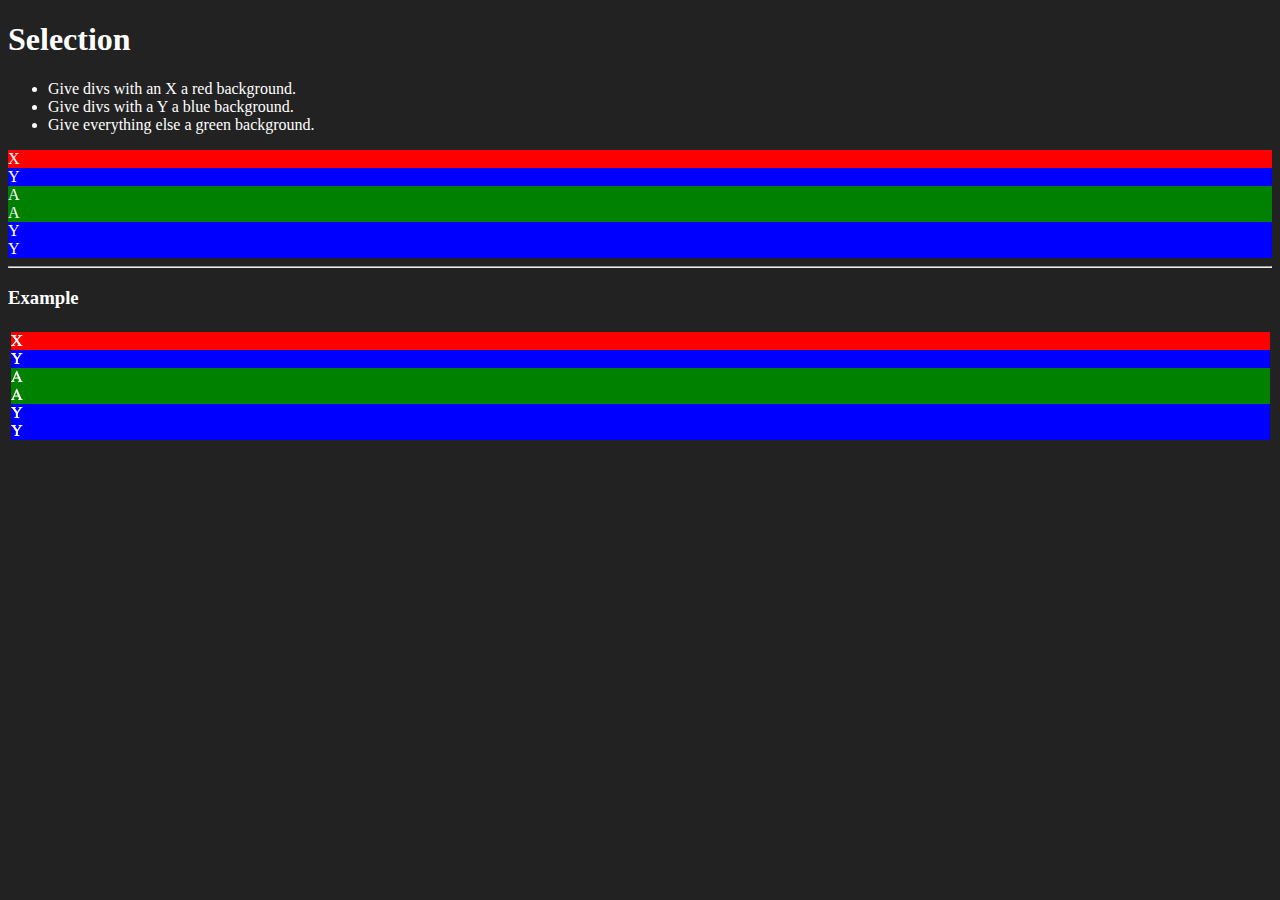
<file: 000-Selectors/index.html>
<!doctype html>
<html>
<head>
<title>Selection</title>
<link rel="stylesheet" type="text/css" href="app.css">
</head>
<body>

<h1>Selection</h1>

<ul>
  <li>Give divs with an X a red background.</li>
  <li>Give divs with a Y a blue background.</li>
  <li>Give everything else a green background.</li>
</ul>

<section class="collection">
  <div class="foo">
    X
  </div>
  <div class="bar">
    Y
  </div>
  <div class="baz">
    A
  </div>
  <div class="baz">
    A
  </div>
  <div class="bar">
    Y
  </div>
  <div class="fiz">
    Y
  </div>
</section>

<hr>
<h3>Example</h3>
<img src="img/example.png" alt="">

</body>
</html>
</file>
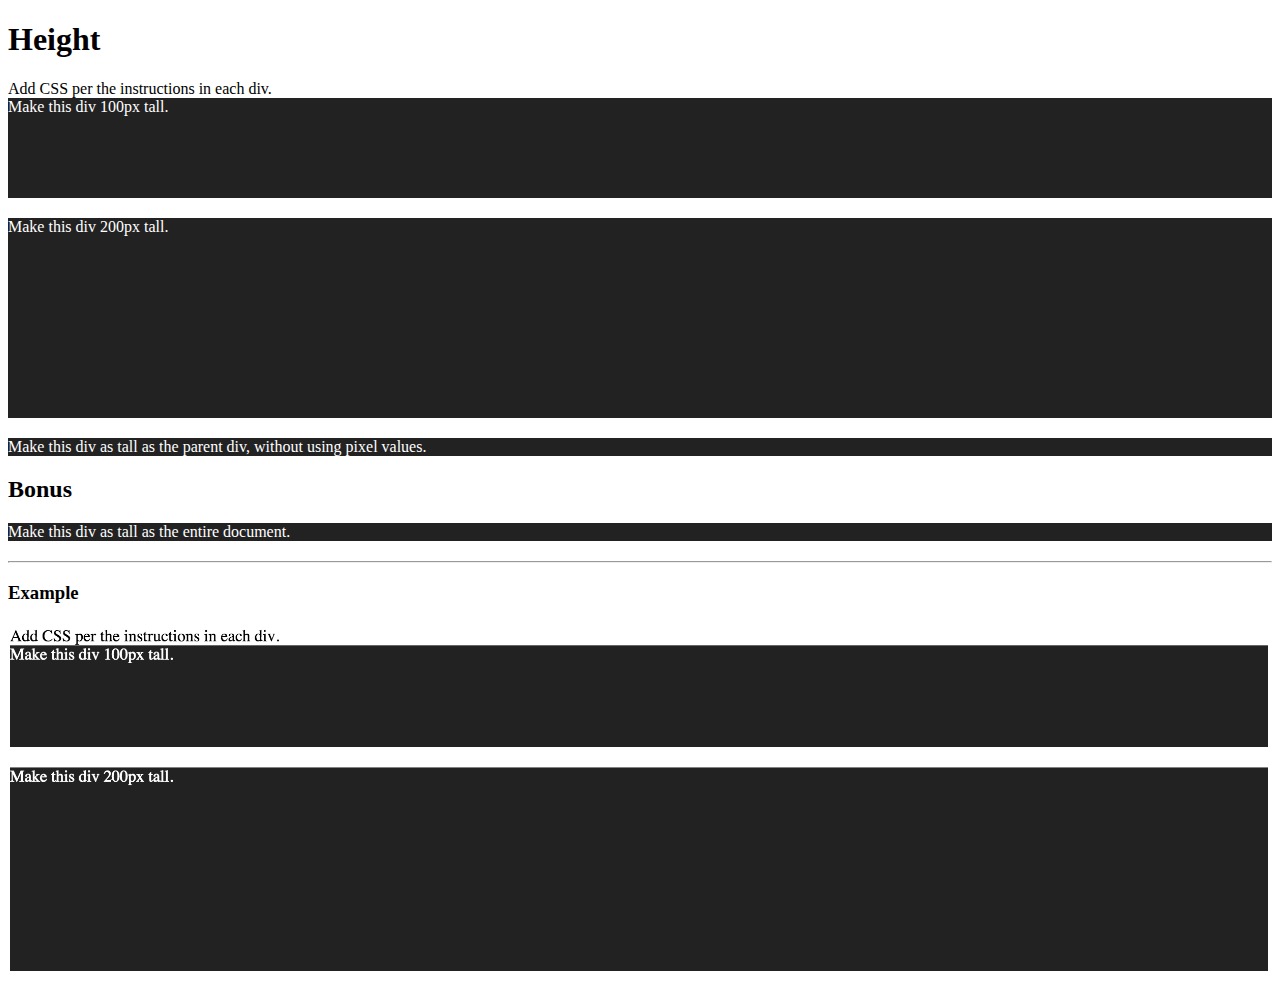
<file: 001-Height/index.html>
<!doctype html>
<html>
<head>
<title>Height</title>
<link rel="stylesheet" type="text/css" href="app.css">
</head>
<body>

<h1>Height</h1>

Add CSS per the instructions in each div.

<div class="short">
  Make this div 100px tall.
</div>

<div class="tall">
  Make this div 200px tall.
</div>

<div class="outside">
  <div class="inside">
    Make this div as tall as the parent div, without using pixel values.
  </div>
</div>

<h2>Bonus</h2>

<div class="giant">
  Make this div as tall as the entire document.
</div>


<hr>
<h3>Example</h3>
<img src="img/example.png" alt="">

</body>
</html>
</file>
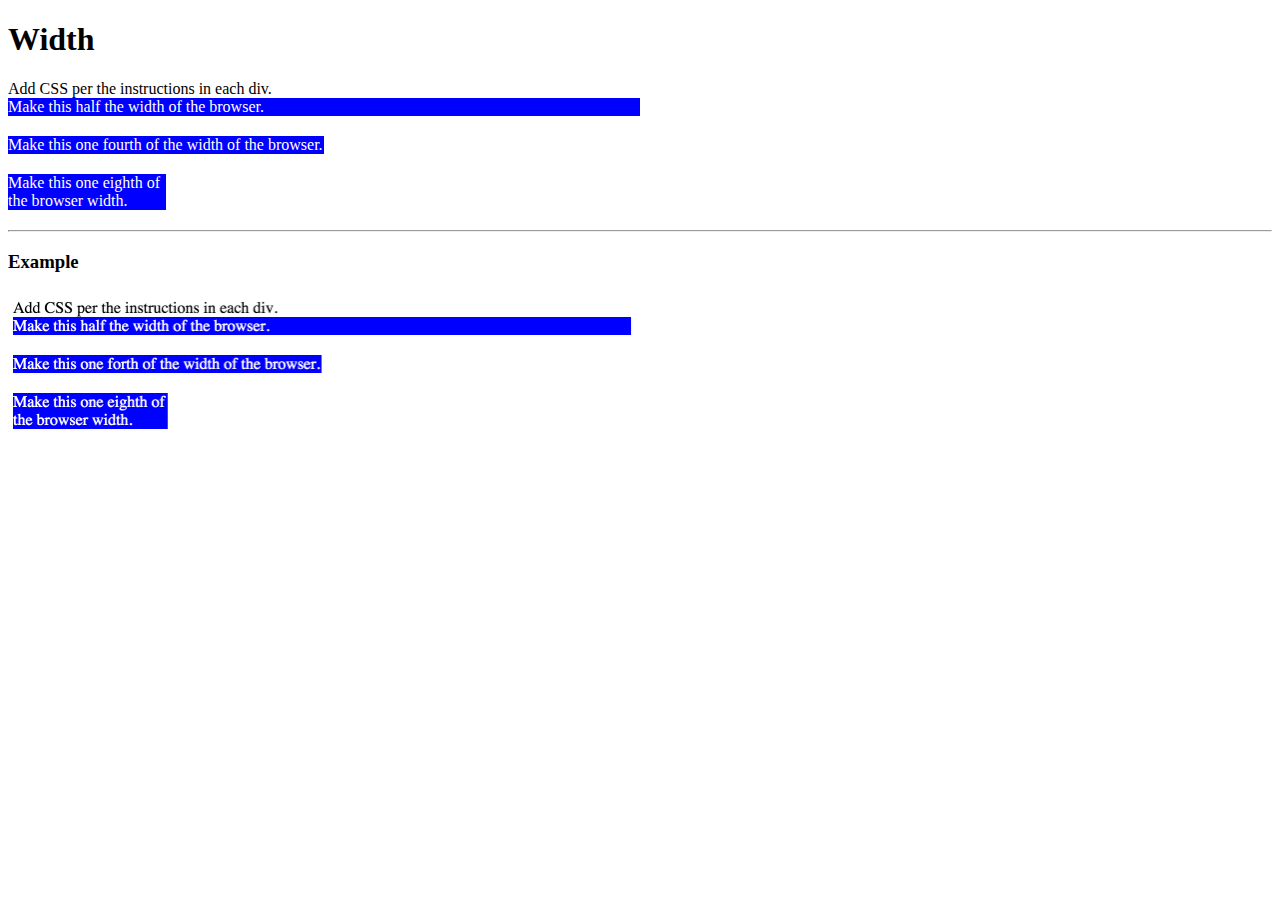
<file: 002-Width/index.html>
<!doctype html>
<html>
<head>
<title>Width</title>
<link rel="stylesheet" type="text/css" href="app.css">
</head>
<body>

<h1>Width</h1>

Add CSS per the instructions in each div.

<div class="half">
  Make this half the width of the browser.
</div>

<div class="fourth">
  Make this one fourth of the width of the browser.
</div>

<div class="eighth">
  Make this one eighth of the browser width.
</div>

<hr>
<h3>Example</h3>
<img src="img/width.png" style="max-width: 50%;">

<script src="app.js" type="text/javascript" charset="utf-8"></script>
</body>
</html>
</file>
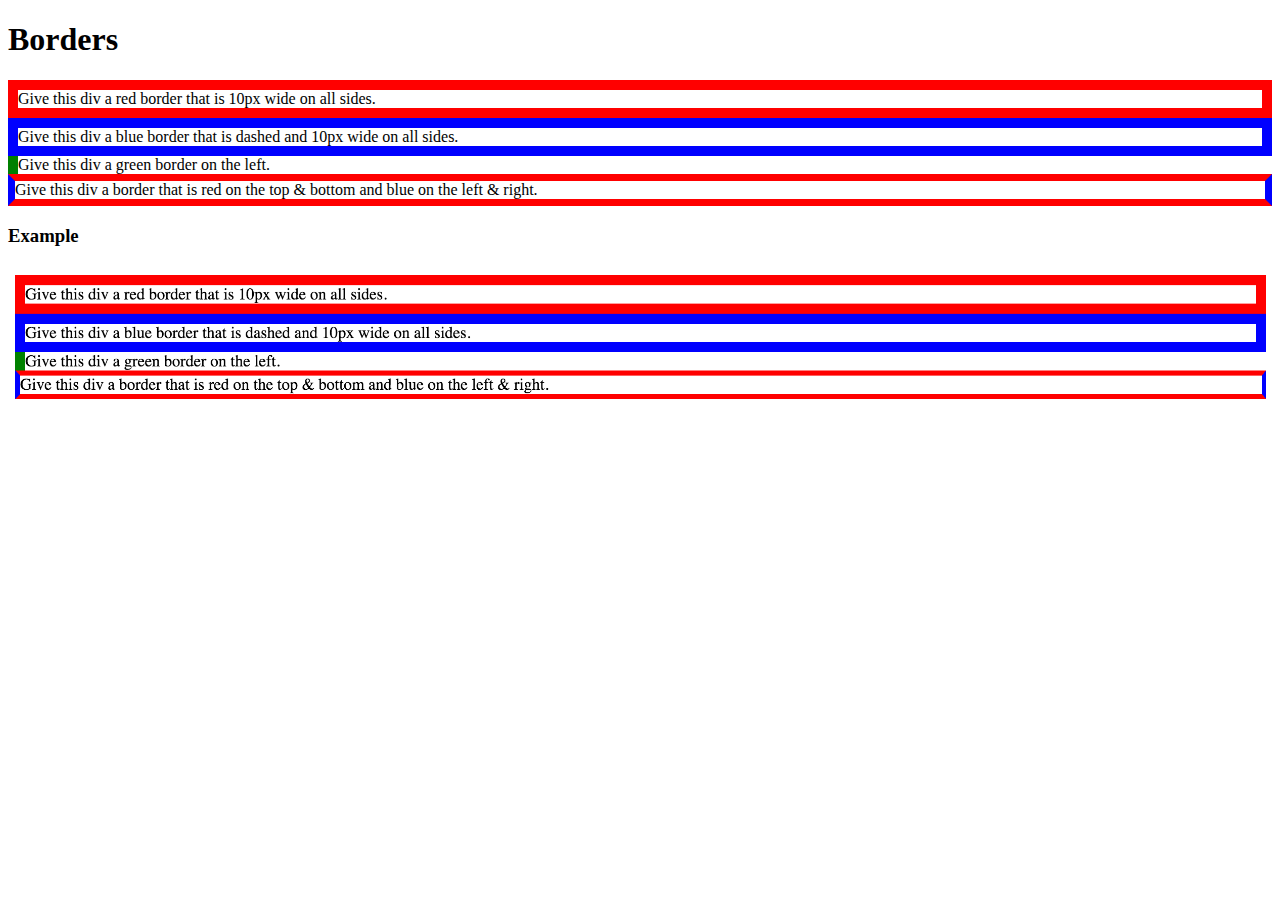
<file: 003-Borders/index.html>
<!doctype html>
<html>
<head>
<title>Borders</title>
<link rel="stylesheet" type="text/css" href="app.css">
</head>
<body>

<h1>Borders</h1>

<div class="one">
  Give this div a red border that is 10px wide on all sides.
</div>

<div class="two">
  Give this div a blue border that is dashed and 10px wide on all sides.
</div>

<div class="three">
  Give this div a green border on the left.
</div>

<div class="flag">
  Give this div a border that is red on the top & bottom and blue on the left & right.
</div>

<h3>Example</h3>
<img src="img/example.png">

<script src="app.js" type="text/javascript" charset="utf-8"></script>
</body>
</html>
</file>
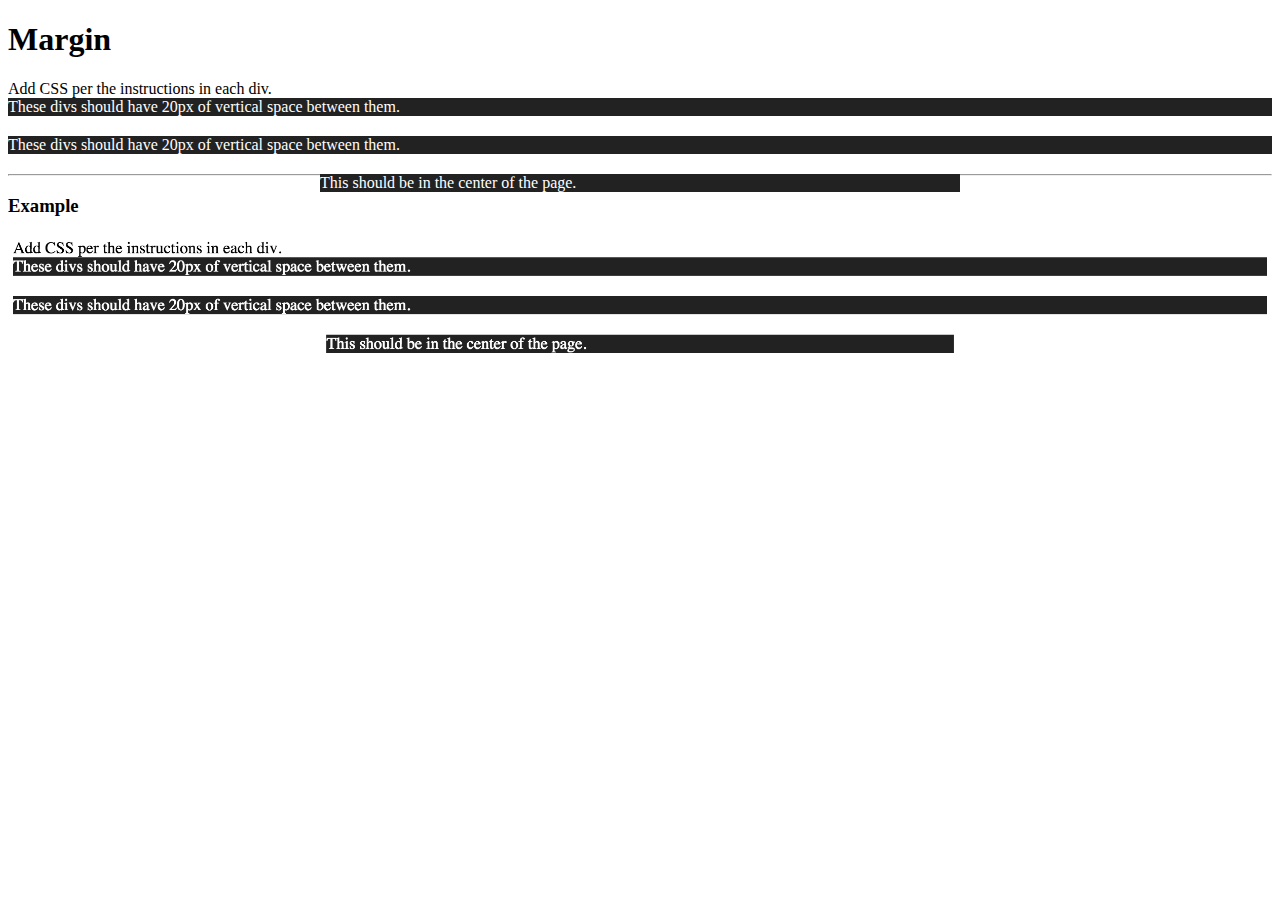
<file: 004-Margin/index.html>
<!doctype html>
<html>
<head>
<title>Margin</title>
<link rel="stylesheet" type="text/css" href="app.css">
</head>
<body>

<h1>Margin</h1>

Add CSS per the instructions in each div.


<div class="foo">
  These divs should have 20px of vertical space between them.
</div>

<div class="foo">
  These divs should have 20px of vertical space between them.
</div>

<section class="center">
  This should be in the center of the page.
</section>

<hr>
<h3>Example</h3>
<img src="img/example.png" alt="">

</body>
</html>
</file>
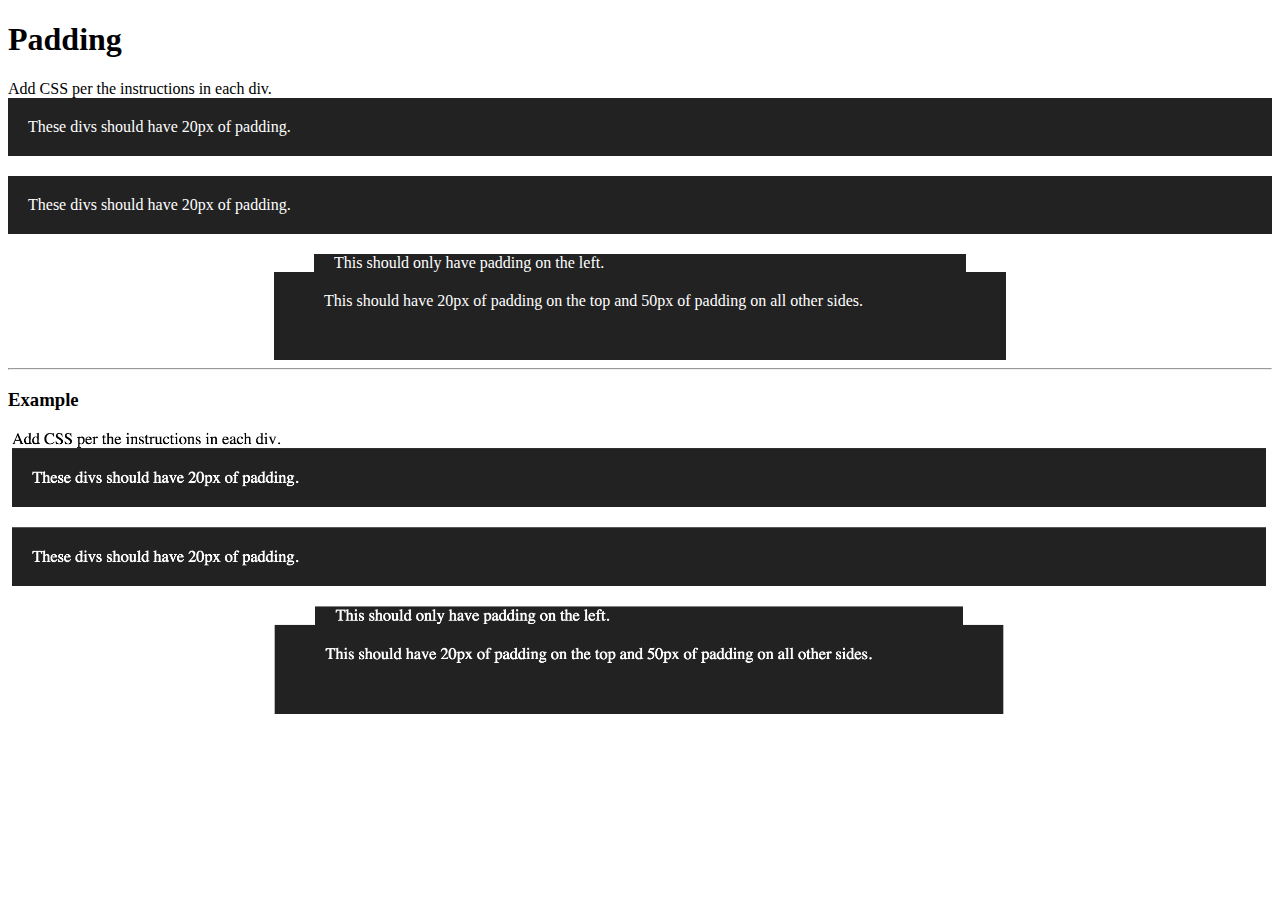
<file: 005-padding/index.html>
<!doctype html>
<html>
<head>
<title>Padding</title>
<link rel="stylesheet" type="text/css" href="app.css">
</head>
<body>

<h1>Padding</h1>

Add CSS per the instructions in each div.


<div class="foo">
  These divs should have 20px of padding.
</div>

<div class="foo">
  These divs should have 20px of padding.
</div>

<section class="center special">
  This should only have padding on the left.
</section>

<section class="center special-alt">
  This should have 20px of padding on the top and 50px of padding on all other sides.
</section>

<hr>
<h3>Example</h3>
<img src="img/example.png" alt="">

</body>
</html>
</file>
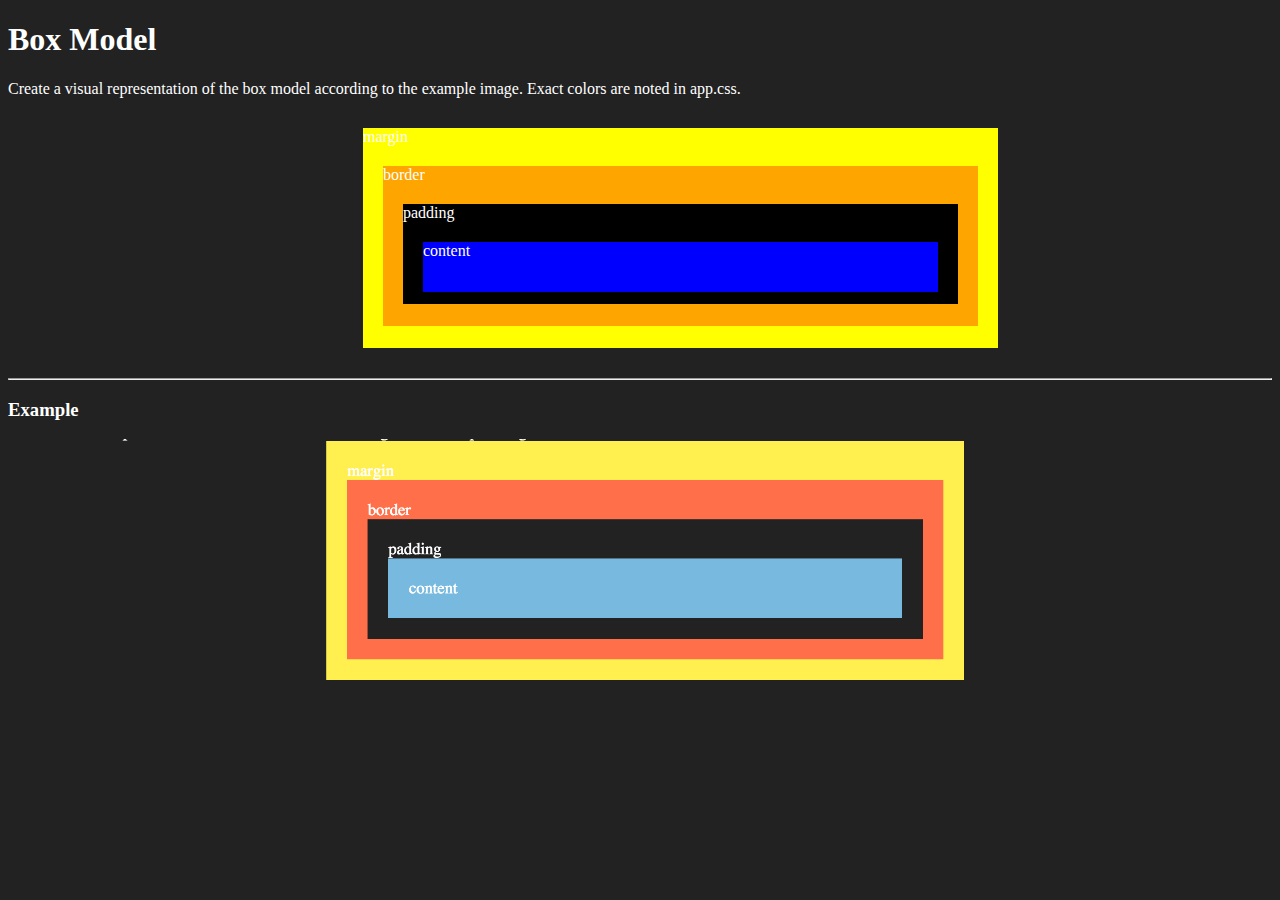
<file: 006-box-model/index.html>
<!doctype html>
<html>
<head>
<title>Box Model</title>
<link rel="stylesheet" type="text/css" href="app.css">
</head>
<body>

<h1>Box Model</h1>

Create a visual representation of the box model according to the example image.

Exact colors are noted in app.css.

<section class="box-model">
  <div class="a">
    margin
    <div class="b">
      border
      <div class="c">
        padding
        <div class="d">
          content
        </div>
      </div>
    </div>
  </div>
</section>

<hr>
<h3>Example</h3>
<img src="img/example.png" alt="">

</body>
</html>
</file>
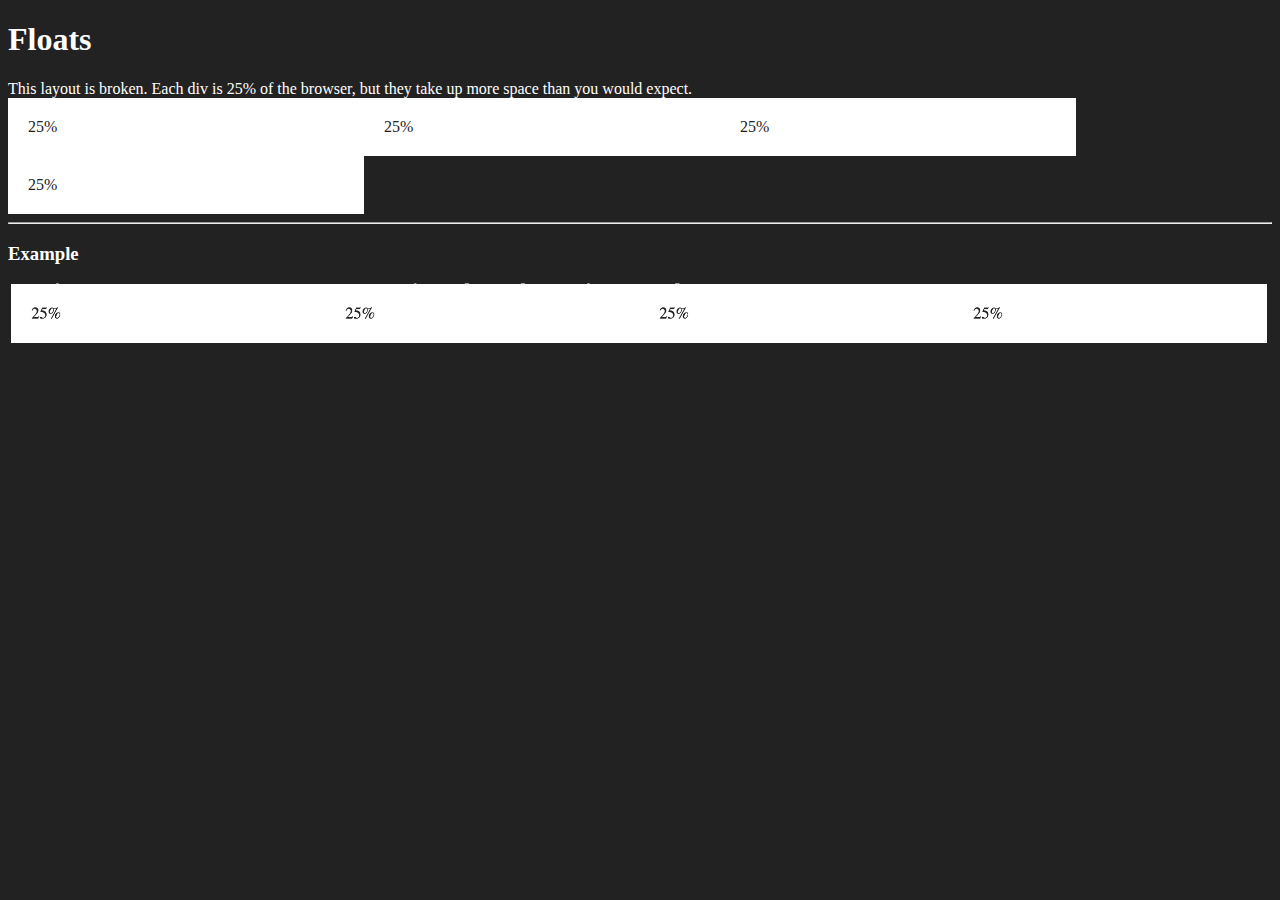
<file: 008-box-sizing/index.html>
<!doctype html>
<html>
<head>
<title>Box - Sizing</title>
<link rel="stylesheet" type="text/css" href="app.css">
</head>
<body>

<h1>Floats</h1>
This layout is broken. Each div is 25% of the browser, but they take up more space than you would expect.

<section>
  <div class="column">25%</div>
  <div class="column">25%</div>
  <div class="column">25%</div>
  <div class="column">25%</div>
</section>

<section class="clear">
  <hr>
  <h3>Example</h3>
  <img src="img/example.png" alt="">
</section>
</body>
</html>
</file>
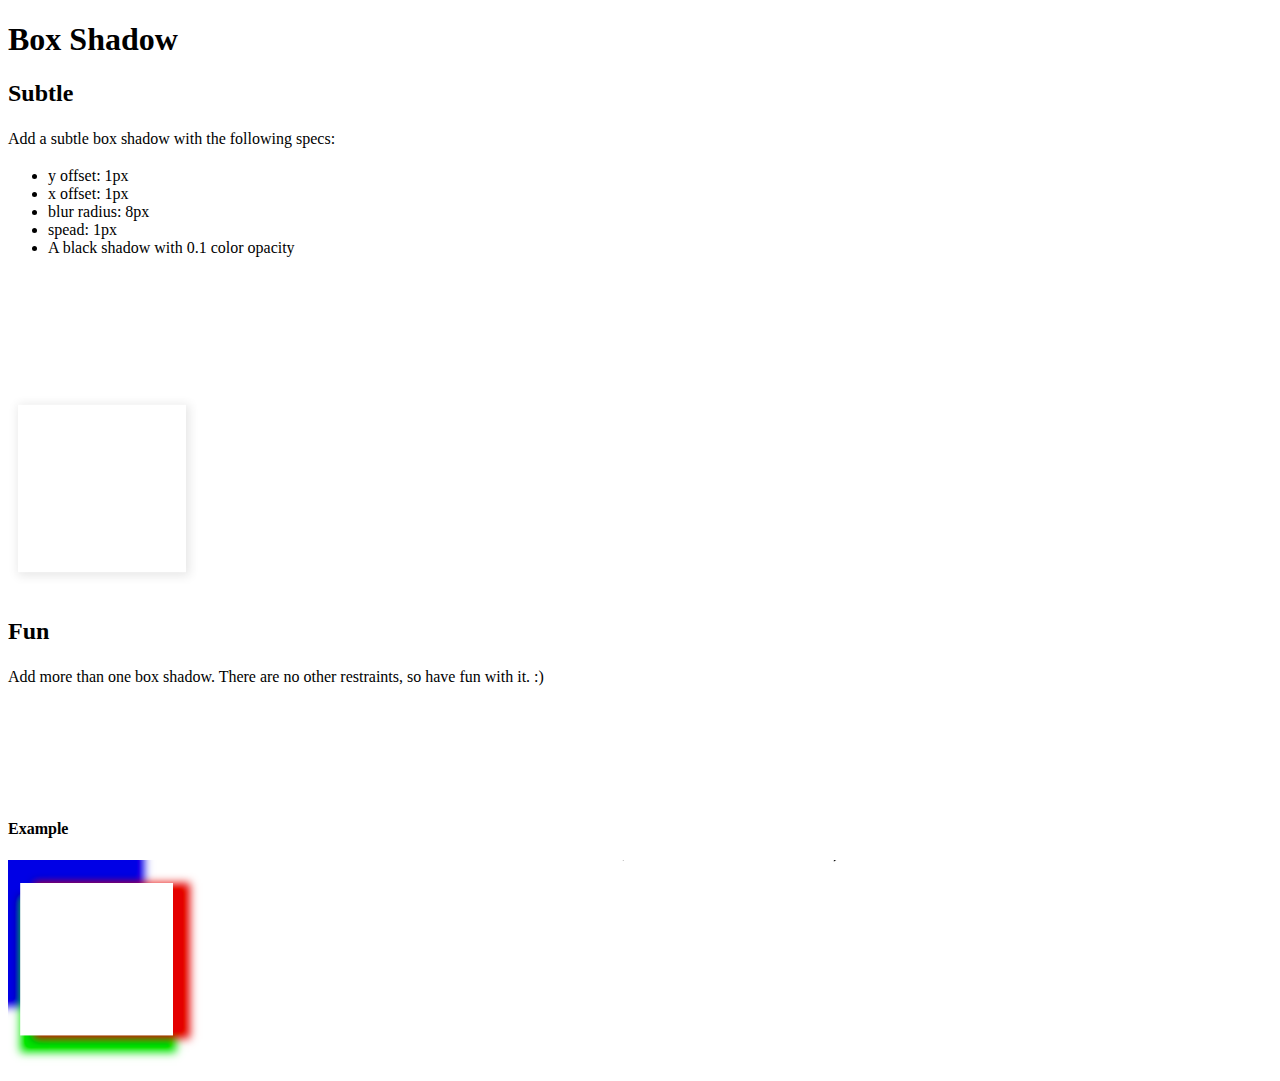
<file: 009-box-shadow/index.html>
<!doctype html>
<html>
<head>
<title>Border Radius</title>
<link rel="stylesheet" type="text/css" href="app.css">
</head>
<body>

<h1>Box Shadow</h1>

<h2>Subtle</h2>
<p>Add a subtle box shadow with the following specs:</p>

<ul>
  <li>y offset: 1px</li>
  <li>x offset: 1px</li>
  <li>blur radius: 8px</li>
  <li>spead: 1px</li>
  <li>A black shadow with 0.1 color opacity</li>
</ul>

<div class="box subtle">

</div>

<img src="img/example.png">

<h2>Fun</h2>
<p>Add more than one box shadow. There are no other restraints, so have fun with it. :)</p>

<div class="box fun">

</div>

<h4>Example</h4>
<img src="img/example2.png">

</body>
</html>
</file>
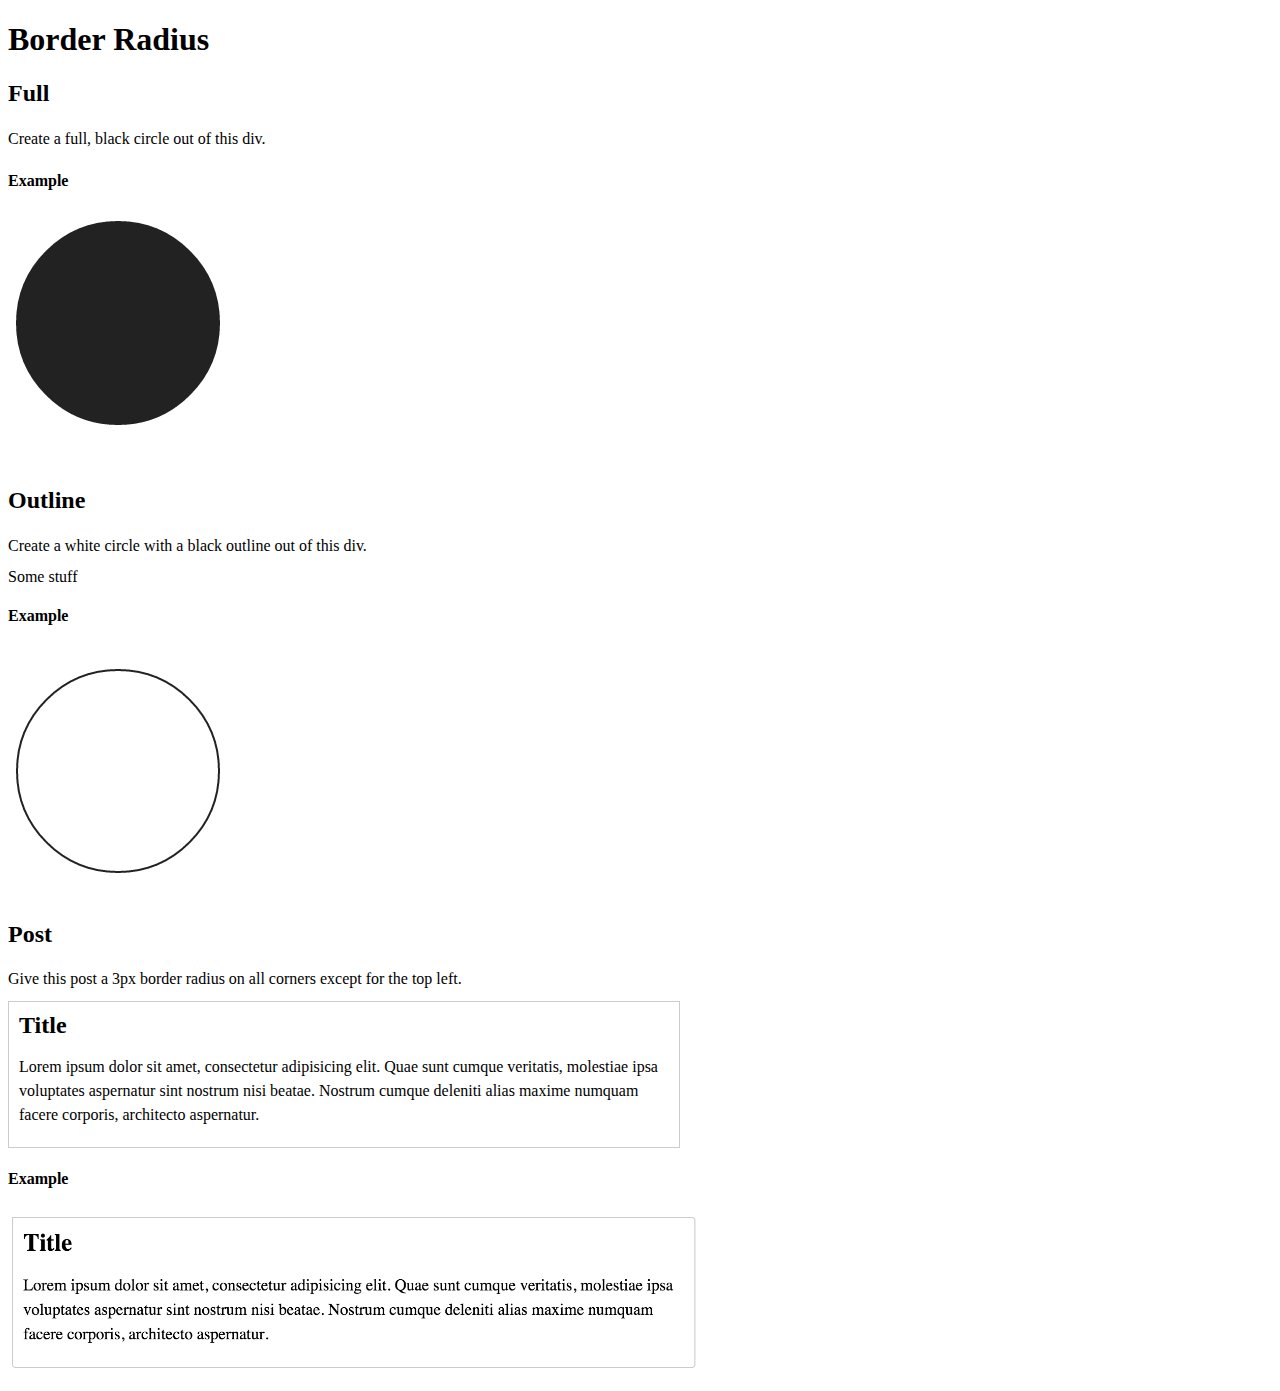
<file: 010-border-radius/index.html>
<!doctype html>
<html>
<head>
<title>Border Radius</title>
<link rel="stylesheet" type="text/css" href="app.css">
</head>
<body>

<h1>Border Radius</h1>

<h2>Full</h2>
<p>Create a full, black circle out of this div.</p>

<div class="circle full">

</div>

<h4>Example</h4>
<img src="img/example.png">

<h2>Outline</h2>
<p>Create a white circle with a black outline out of this div.</p>

<div class="circle outline">
  Some stuff
</div>

<h4>Example</h4>
<img src="img/example2.png">

<h2>Post</h2>

<p>Give this post a 3px border radius on all corners except for the top left.</p>

<article class="post">
  <h2>Title</h2>
  <p>Lorem ipsum dolor sit amet, consectetur adipisicing elit. Quae sunt cumque veritatis, molestiae ipsa voluptates aspernatur sint nostrum nisi beatae. Nostrum cumque deleniti alias maxime numquam facere corporis, architecto aspernatur.</p>
</article>

<h4>Example</h4>
<img src="img/example3.png">

</body>
</html>
</file>
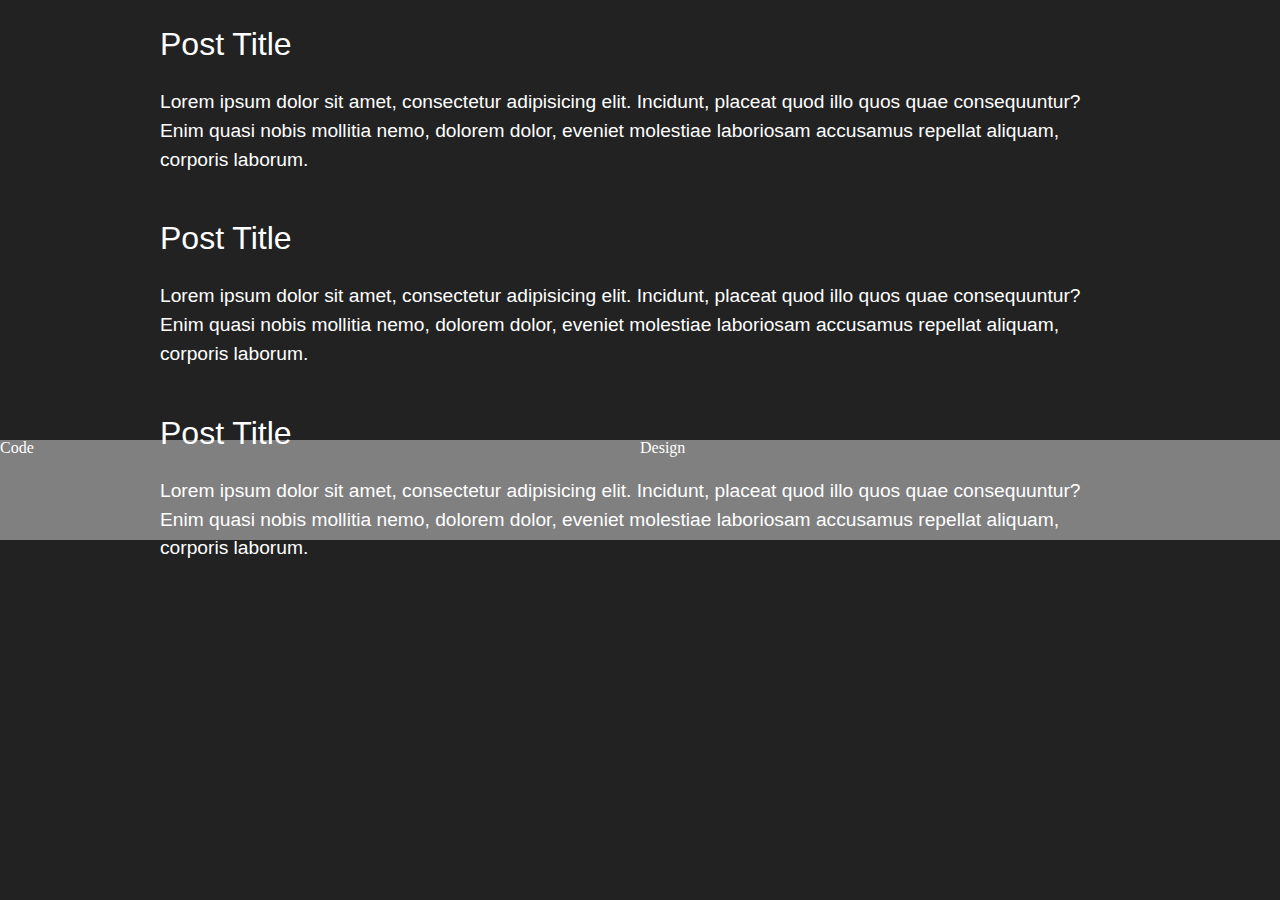
<file: 014-posts/index.html>
<!doctype html>
<html>
<head>
<title>Match Mockup</title>
<link rel="stylesheet" type="text/css" href="reset.css">
<link rel="stylesheet" type="text/css" href="app.css">
</head>
<body>

<section class="posts">
  <article class="post">
    <h2 class="post-title">Post Title</h2>
    <p>Lorem ipsum dolor sit amet, consectetur adipisicing elit. Incidunt, placeat quod illo quos quae consequuntur? Enim quasi nobis mollitia nemo, dolorem dolor, eveniet molestiae laboriosam accusamus repellat aliquam, corporis laborum.</p>
  </article>
  <article class="post">
    <h2 class="post-title">Post Title</h2>
    <p>Lorem ipsum dolor sit amet, consectetur adipisicing elit. Incidunt, placeat quod illo quos quae consequuntur? Enim quasi nobis mollitia nemo, dolorem dolor, eveniet molestiae laboriosam accusamus repellat aliquam, corporis laborum.</p>
  </article>
  <article class="post">
    <h2 class="post-title">Post Title</h2>
    <p>Lorem ipsum dolor sit amet, consectetur adipisicing elit. Incidunt, placeat quod illo quos quae consequuntur? Enim quasi nobis mollitia nemo, dolorem dolor, eveniet molestiae laboriosam accusamus repellat aliquam, corporis laborum.</p>
  </article>
</section>

<section class="services">
  <article class="service">
    <h2>Code</h2>
  </article>
  <article class="service">
    <h2>Design</h2>
  </article>
</section>

</body>
</html>
</file>
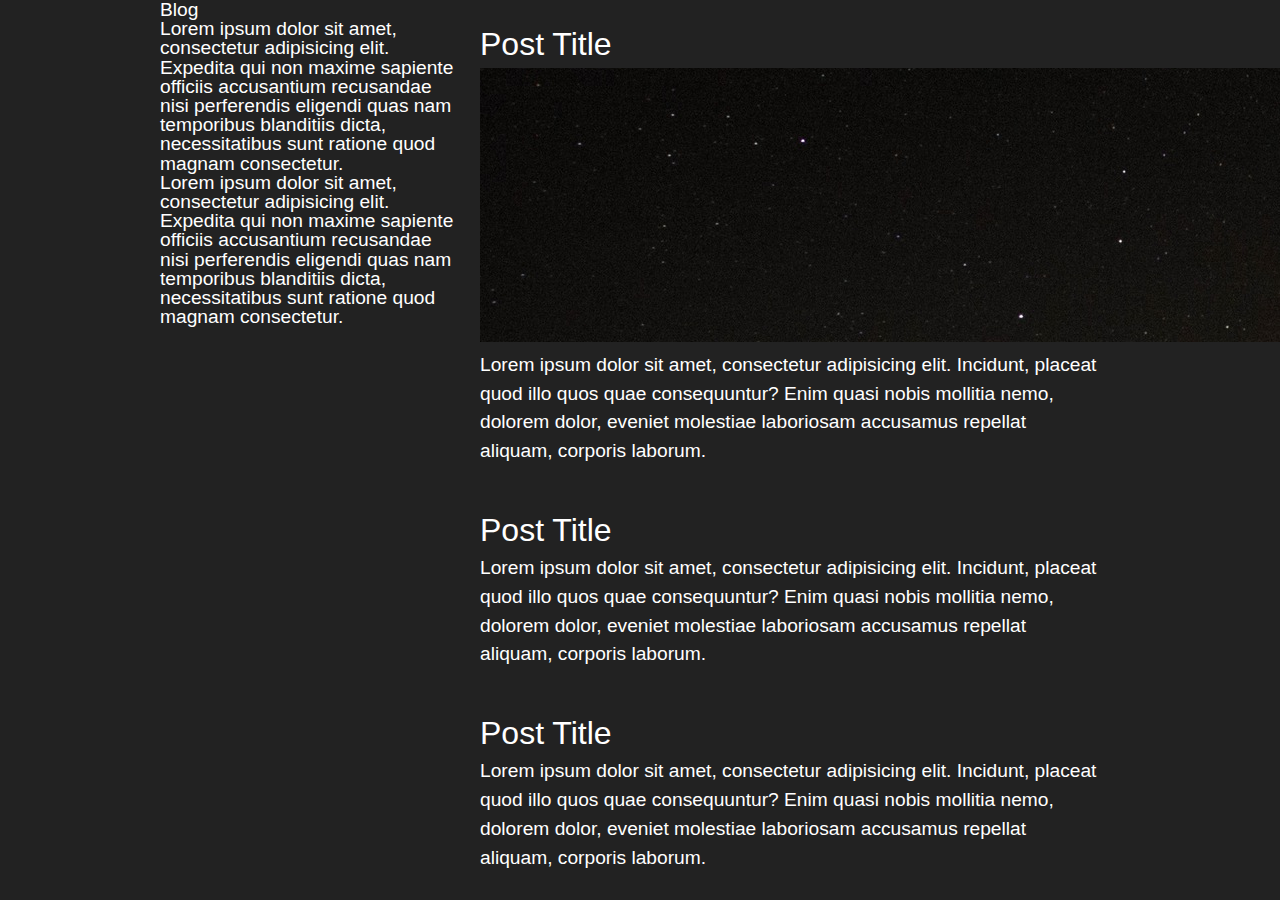
<file: 015-rwd/index.html>
<!doctype html>
<html>
<head>
<title>Match Mockup</title>
<link rel="stylesheet" type="text/css" href="reset.css">
<link rel="stylesheet" type="text/css" href="app.css">
</head>
<body>

<div class="container">
  <aside class="sidebar">
    <h1>Blog</h1>
    <p>Lorem ipsum dolor sit amet, consectetur adipisicing elit. Expedita qui non maxime sapiente officiis accusantium recusandae nisi perferendis eligendi quas nam temporibus blanditiis dicta, necessitatibus sunt ratione quod magnam consectetur.</p>
    <p>Lorem ipsum dolor sit amet, consectetur adipisicing elit. Expedita qui non maxime sapiente officiis accusantium recusandae nisi perferendis eligendi quas nam temporibus blanditiis dicta, necessitatibus sunt ratione quod magnam consectetur.</p>
  </aside>

  <section class="posts">
    <article class="post">
      <h2 class="post-title">Post Title</h2>
      <img src="img/bg.png" >
      <p>Lorem ipsum dolor sit amet, consectetur adipisicing elit. Incidunt, placeat quod illo quos quae consequuntur? Enim quasi nobis mollitia nemo, dolorem dolor, eveniet molestiae laboriosam accusamus repellat aliquam, corporis laborum.</p>
    </article>
    <article class="post">
      <h2 class="post-title">Post Title</h2>
      <p>Lorem ipsum dolor sit amet, consectetur adipisicing elit. Incidunt, placeat quod illo quos quae consequuntur? Enim quasi nobis mollitia nemo, dolorem dolor, eveniet molestiae laboriosam accusamus repellat aliquam, corporis laborum.</p>
    </article>
    <article class="post">
      <h2 class="post-title">Post Title</h2>
      <p>Lorem ipsum dolor sit amet, consectetur adipisicing elit. Incidunt, placeat quod illo quos quae consequuntur? Enim quasi nobis mollitia nemo, dolorem dolor, eveniet molestiae laboriosam accusamus repellat aliquam, corporis laborum.</p>
    </article>
  </section>
</div>
</body>
</html>
</file>
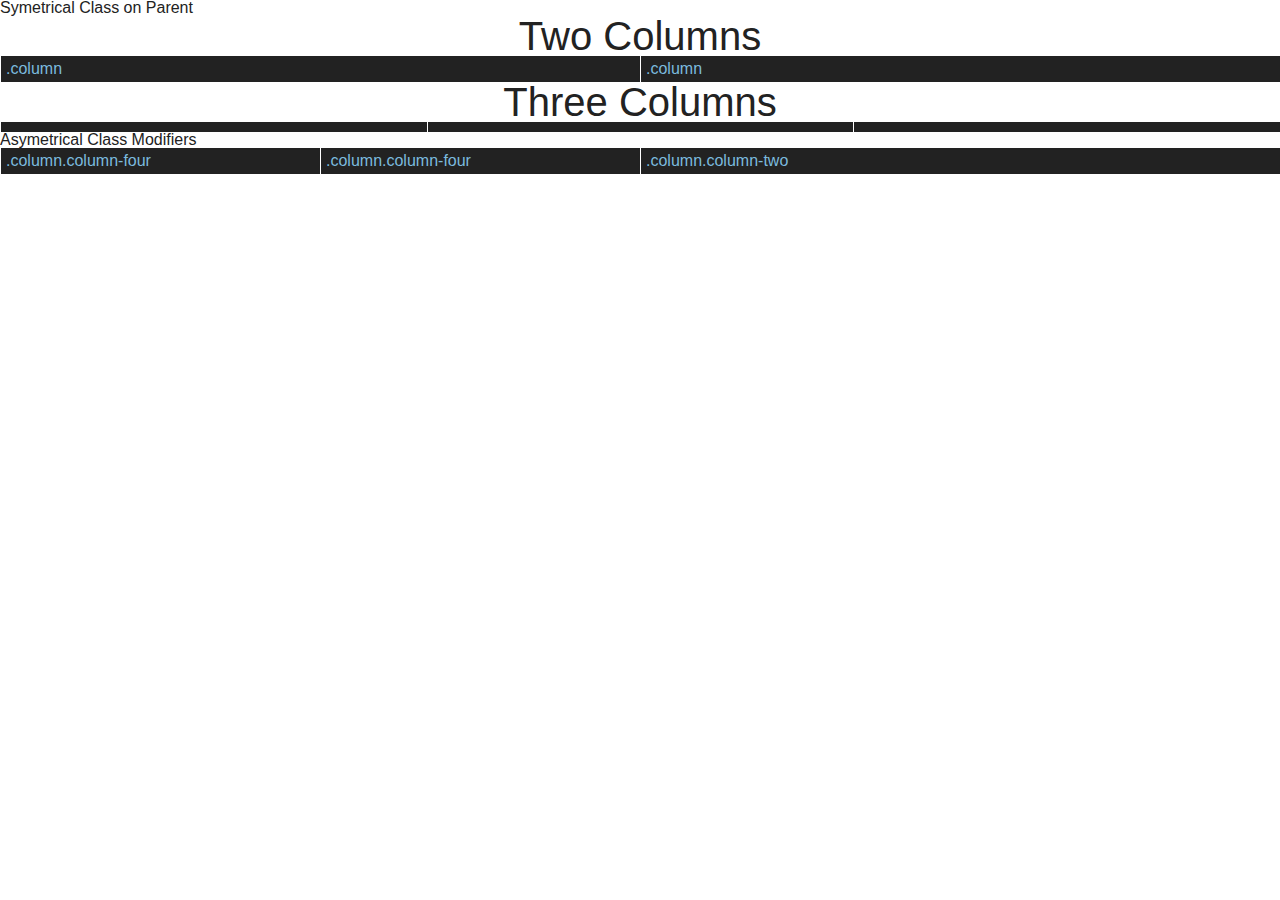
<file: 016-grid/index.html>
<!doctype html>
<html>
<head>
<title>Grids</title>
<link rel="stylesheet" type="text/css" href="reset.css">
<link rel="stylesheet" type="text/css" href="app.css">
</head>
<body>

  <h1>Symetrical Class on Parent</h1>
  <section class="columns two">
    <h2>Two Columns</h2>
    <div class="column">
      .column
    </div>
    <div class="column">
      .column
    </div>
  </section>

  <section class="columns three">
    <h2>Three Columns</h2>
    <div class="column">

    </div>
    <div class="column">

    </div>
    <div class="column">

    </div>
  </section>

  <h1>Asymetrical Class Modifiers</h1>
  <section class="columns">
    <div class="column column-four">
      .column.column-four
    </div>
    <div class="column column-four">
      .column.column-four
    </div>
    <div class="column column-two">
      .column.column-two
    </div>
  </section>

</body>
</html>
</file>
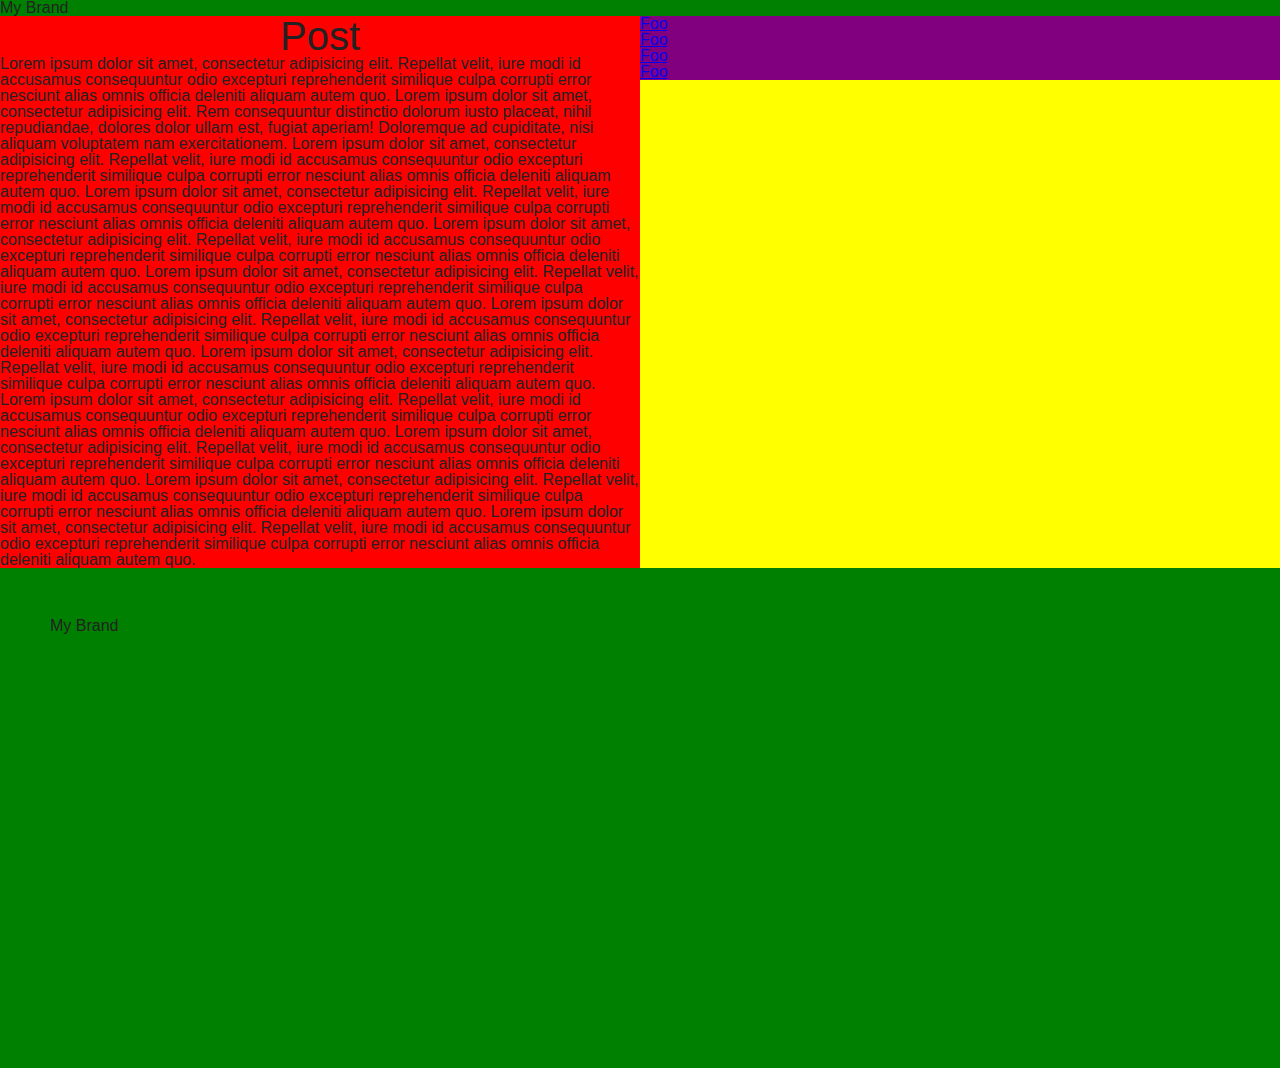
<file: 017-two-columns-example/index.html>
<!doctype html>
<html>
<head>
<title>Match Mockup</title>
<link rel="stylesheet" type="text/css" href="reset.css">
<link rel="stylesheet" type="text/css" href="app.css">
</head>
<body>


<header>
  <h1>My Brand</h1>
</header>

<main>
  <h2>Post</h2>
  <p>Lorem ipsum dolor sit amet, consectetur adipisicing elit. Repellat velit, iure modi id accusamus consequuntur odio excepturi reprehenderit similique culpa corrupti error nesciunt alias omnis officia deleniti aliquam autem quo. Lorem ipsum dolor sit amet, consectetur adipisicing elit. Rem consequuntur distinctio dolorum iusto placeat, nihil repudiandae, dolores dolor ullam est, fugiat aperiam! Doloremque ad cupiditate, nisi aliquam voluptatem nam exercitationem. Lorem ipsum dolor sit amet, consectetur adipisicing elit. Repellat velit, iure modi id accusamus consequuntur odio excepturi reprehenderit similique culpa corrupti error nesciunt alias omnis officia deleniti aliquam autem quo.  Lorem ipsum dolor sit amet, consectetur adipisicing elit. Repellat velit, iure modi id accusamus consequuntur odio excepturi reprehenderit similique culpa corrupti error nesciunt alias omnis officia deleniti aliquam autem quo.  Lorem ipsum dolor sit amet, consectetur adipisicing elit. Repellat velit, iure modi id accusamus consequuntur odio excepturi reprehenderit similique culpa corrupti error nesciunt alias omnis officia deleniti aliquam autem quo.  Lorem ipsum dolor sit amet, consectetur adipisicing elit. Repellat velit, iure modi id accusamus consequuntur odio excepturi reprehenderit similique culpa corrupti error nesciunt alias omnis officia deleniti aliquam autem quo.  Lorem ipsum dolor sit amet, consectetur adipisicing elit. Repellat velit, iure modi id accusamus consequuntur odio excepturi reprehenderit similique culpa corrupti error nesciunt alias omnis officia deleniti aliquam autem quo.  Lorem ipsum dolor sit amet, consectetur adipisicing elit. Repellat velit, iure modi id accusamus consequuntur odio excepturi reprehenderit similique culpa corrupti error nesciunt alias omnis officia deleniti aliquam autem quo.  Lorem ipsum dolor sit amet, consectetur adipisicing elit. Repellat velit, iure modi id accusamus consequuntur odio excepturi reprehenderit similique culpa corrupti error nesciunt alias omnis officia deleniti aliquam autem quo.  Lorem ipsum dolor sit amet, consectetur adipisicing elit. Repellat velit, iure modi id accusamus consequuntur odio excepturi reprehenderit similique culpa corrupti error nesciunt alias omnis officia deleniti aliquam autem quo.  Lorem ipsum dolor sit amet, consectetur adipisicing elit. Repellat velit, iure modi id accusamus consequuntur odio excepturi reprehenderit similique culpa corrupti error nesciunt alias omnis officia deleniti aliquam autem quo.  Lorem ipsum dolor sit amet, consectetur adipisicing elit. Repellat velit, iure modi id accusamus consequuntur odio excepturi reprehenderit similique culpa corrupti error nesciunt alias omnis officia deleniti aliquam autem quo. </p>
</main>

<aside>
  <nav>
    <a href="#">Foo</a>
    <a href="#">Foo</a>
    <a href="#">Foo</a>
    <a href="#">Foo</a>
  </nav>
</aside>

<footer>
  <h1>My Brand</h1>
</footer>

</body>
</html>
</file>
<file: 000-Selectors/app.css>
body {
  background: #222;
  color: white;
}

img {
  max-width: 100%;
}

.outside {
  height: 100px;
}

/* Code Under This Line */
.foo {
	background-color: red;
}
.bar {
	background-color: blue;
}
.baz {
	background-color: green;
}
.fiz {
	background-color: blue;
}
</file>
<file: 001-Height/app.css>
div {
  background: #222;
  margin-bottom: 20px;
  color: white;
}

img {
  max-width: 100%;
}

/* Code Under This Line */
.short {
	height: 100px;
}
.tall {
	height: 200px;
}
</file>
<file: 002-Width/app.css>
div {
  color: white;
  background: blue;
  margin-bottom: 20px;
}

/* Code Under This Line */
.half {
	width: 50%;
}
.fourth {
	width: 25%;
}
.eighth {
	width: 12.5%
}
</file>
<file: 003-Borders/app.css>
img {
  max-width: 100%;
}

/* Code Under This Line */
.one {
	border-style: solid;
	border-color: red;
    border-width: 10px;
}
.two {
	border-style: solid;
	border-color: blue;
	border-width: 10px;
}
.three {
	border-left-style: solid;
	border-left-color: green;
	border-left-width: 10px;
}
.flag {
	border-style: solid;
	border-left-color: blue;
	border-right-color: blue;
	border-top-color: red;
	border-bottom-color: red; 
	border-width: 7px;
}
</file>
<file: 004-Margin/app.css>
div, section {
  background: #222;
  color: white;
}

img {
  max-width: 100%;
}

.center {
  width: 50%;
}

/* Code Under This Line */
.foo {
	margin-bottom: 20px;
}
.class, section {
	position: fixed;
	left: 50%;
	margin-left: -25%;
	border: none;
}
</file>
<file: 005-padding/app.css>
div, section {
  background: #222;
  color: white;
}

img {
  max-width: 100%;
}

.center {
  width: 50%;
}

div {
  margin-bottom: 20px;
}

section {
  margin: 0 auto;
}

/* Code Under This Line */

div {
  padding: 20px;
}

.special {
  padding-left: 20px;
}

.special-alt {
  padding: 20px 50px 50px 50px;
}
.foo {
	padding-top: 20px;
	padding-right: 20px;
}
</file>
<file: 006-box-model/app.css>
body {
  background: #222;
  color: white;
}


img {
  max-width: 100%;
}
/* Code Under This Line */

/*
  Colors:
  #FFED5D
  #FF7050
  #222
  #7BBADE
*/
.d {
	background-color: blue;
	margin: 20px;
	height: 50px;
}
.c {
	background-color: black;
	margin: 20px;
	height: 100px;
}
.b {
	background-color: orange;
	margin: 20px;
	height: 160px;
}
.a {
	background-color: yellow;
	margin: 30px;
	height: 220px;
}
.box-model {
	width: 50%;
	position: relative;
	margin-left: 325px;
	width: 55%;
}
</file>
<file: 008-box-sizing/app.css>
body {
  background: #222;
  color: white;
}

img {
  max-width: 100%;
}

.clear {
  overflow: hidden;
  width: 100%;
}

div {
  background: white;
  color: #222;
  padding: 20px;
}

.column {
  float: left;
  width: 25%;
}

/* Your Code Goes Under This Line */
</file>
<file: 009-box-shadow/app.css>
p {
  line-height: 1.5;
  margin-bottom: 10px;
}

img {
  max-width: 100%;
}

.box {
  width: 100px;
  height: 100px;
  margin-bottom: 20px;
}

/* Your Code Goes Under This Line */
</file>
<file: 010-border-radius/app.css>
p {
  line-height: 1.5;
  margin-bottom: 10px;
}

img {
  max-width: 100%;
}

.post {
  border: 1px solid rgba(000,000,000,0.2);
  padding: 10px;
  max-width: 650px;
}

.post > h2 {
  margin: 0;
  padding: 0;
}

/* Your Code Goes Under This Line */
</file>
<file: 014-posts/app.css>
body {
  background: #222;
  color: white;
}

img {
  max-width: 100%;
}

.services {
  background: grey;
  overflow: hidden;
}

.service {
  width: 50%;
  height: 100px;
  float: left;
}

.posts {
  max-width: 960px;
  margin: 0 auto;
  height: 400px;
  padding: 20px;
  font-family: sans-serif;
  line-height: 1.5;
}

.post {
  padding-bottom: 40px;
  font-size: 1.2rem;
}

.post-title {
  font-size: 2rem;
  margin-bottom: 20px;
}

/* Code Under This Line */
</file>
<file: 015-rwd/app.css>
*, *:before, *:after {
  box-sizing: border-box;
}

body {
  background: #222;
  color: white;
  font-size: 1.2rem;
  font-family: sans-serif;
}

.container {
  clear: both;
  width: 960px;
  margin: 0 auto;
}

.sidebar {
  width: 300px;
  float: left;
}

.posts {
  width: 660px;
  float: left;
  line-height: 1.5;
}

.post {
  padding: 20px;
}

.post-title {
  font-size: 2rem;
}
</file>
<file: 016-grid/app.css>
body {

}

img {
  max-width: 50%;
}

*, *:before, *:after {
  box-sizing: border-box;
}

body {
  color: #222;
  font-family: sans-serif;
}

div {
  color: #7BBADE;
  background: #222;
  border-left: 1px solid white;
  padding: 5px;
}

h2 {
  font-size: 40px;
  text-align: center;
}

h3 {
  text-align: center;
  color: #93DE7F;
  border-bottom: 1px solid #93DE7F;
  padding: 5px;
  background: #222;
}

/* Code Under This Line */

.columns:before,
.columns:after {
  content:"";
  display:table;
}
.columns:after {
  clear:both;
}
.columns {
  zoom:1;
  overflow: hidden;
}

.column {
  float: left;
}

.two.columns .column, .column-two {
  width: 50%;
}

.columns.three .column, .column-three {
  width: 33.33333%;
}

.four.columns .column, .column.column-four {
  width: 25%;
}


/* CODE UNDER THIS LINE */
</file>
<file: 017-two-columns-example/app.css>
body {
  background: yellow;
}

img {
  max-width: 50%;
}

p {

}

nav a {
  display: block;
}

header {
  background: green;
}

main {
  background: red;
}

aside {
  background: purple;
}

main, aside {
  width: 50%;
  float: left;
}

footer {
  background: green;
  clear: both;
  min-height: 500px;
  padding: 50px;
}

*, *:before, *:after {
  box-sizing: border-box;
}

body {
  color: #222;
  font-family: sans-serif;
}

div {
  height: 50px;
  color: #7BBADE;
  background: #222;
  border-left: 1px solid white;
  padding: 5px;
}

h2 {
  font-size: 40px;
  text-align: center;
}

h3 {
  text-align: center;
  color: #93DE7F;
  border-bottom: 1px solid #93DE7F;
  padding: 5px;
  background: #222;
}

/* Code Under This Line */

.container {
  clear: both;
  max-width: 1200px;
  margin: 0 auto;
}

.columns {
  clear: both;
  overflow: hidden;
}

.column {
  float: left;
}

.two.columns .column, .column-two {
  width: 50%;
}

.three.columns .column, .column-three {
  width: 33.33333%;
}

.four.columns .column, .column.column-four {
  width: 25%;
}

.five.columns .column {
  width: 20%;
}

.six.columns .column {
  width: 16.666666666666668%;
}

.seven.columns .column {
  width: 14.285714285714286%;
}

.eight.columns .column {
  width: 12.5%;
}

.nine.columns .column {
  width: 11.11111111111111%;
}

.ten.columns .column {
  width: 10%;
}

.eleven.columns .column {
  width: 9.090909090909092%;
}

.twelve.columns .column {
  width: 8.333333333333334%;
}
</file>
